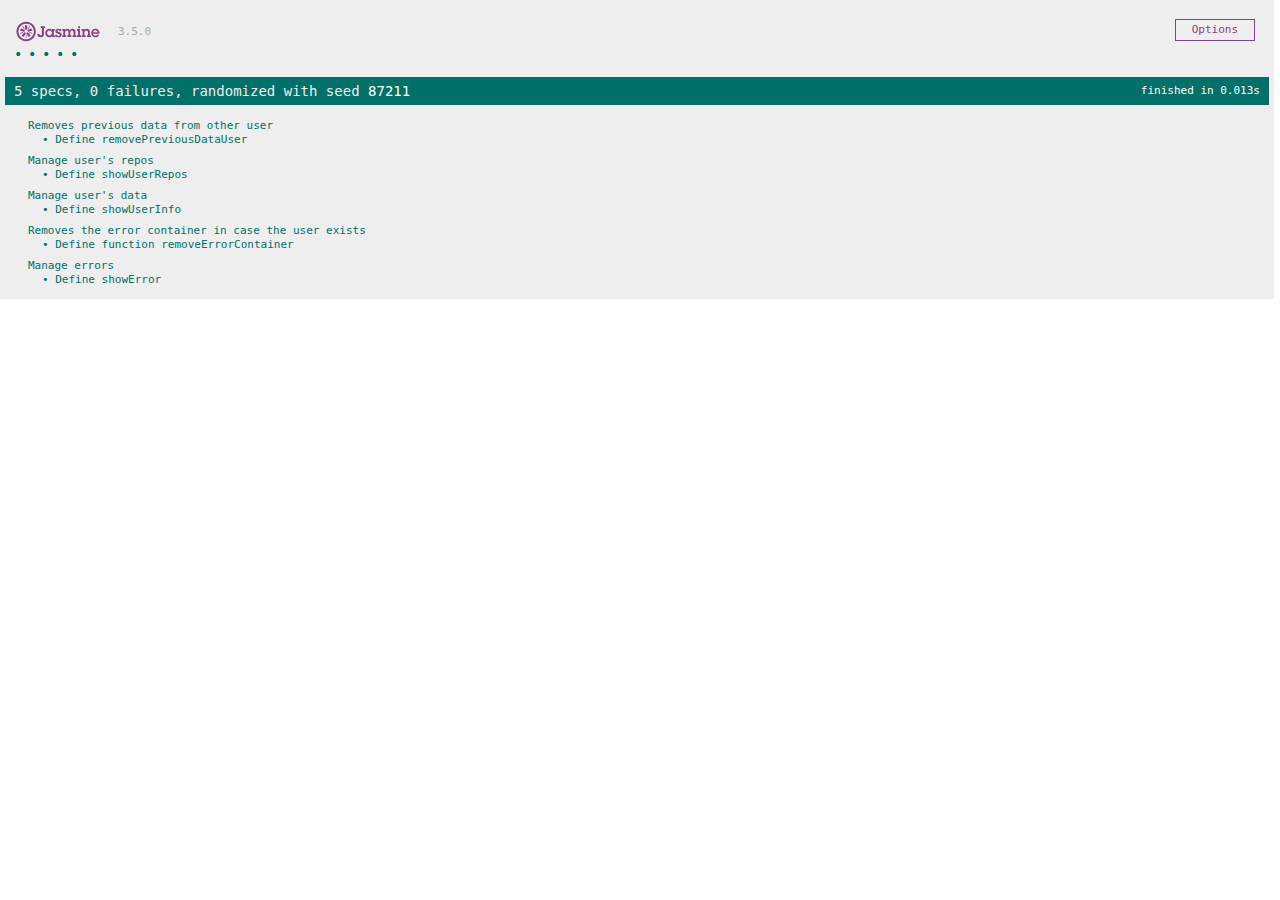
<file: SpecRunner.html>
<!DOCTYPE html>
<html>
<head>
  <meta charset="utf-8">
  <title>Jasmine Spec Runner v3.5.0</title>

  <link rel="shortcut icon" type="image/png" href="lib/jasmine-3.5.0/jasmine_favicon.png">
  <link rel="stylesheet" href="lib/jasmine-3.5.0/jasmine.css">

  <script src="lib/jasmine-3.5.0/jasmine.js"></script>
  <script src="lib/jasmine-3.5.0/jasmine-html.js"></script>
  <script src="lib/jasmine-3.5.0/boot.js"></script>

  <!-- include source files here... -->
  
  
  <!-- include spec files here... -->
  
</head>

<body>
  <script src="src/main.js"></script>
  <script src="src/apiServices.js"></script>
  <script src="tests/mainSpect.js"></script>
</body>
</html>
</file>
<file: lib/jasmine-3.5.0/jasmine.css>
@charset "UTF-8";
body { overflow-y: scroll; }

.jasmine_html-reporter { width: 100%; background-color: #eee; padding: 5px; margin: -8px; font-size: 11px; font-family: Monaco, "Lucida Console", monospace; line-height: 14px; color: #333; }

.jasmine_html-reporter a { text-decoration: none; }

.jasmine_html-reporter a:hover { text-decoration: underline; }

.jasmine_html-reporter p, .jasmine_html-reporter h1, .jasmine_html-reporter h2, .jasmine_html-reporter h3, .jasmine_html-reporter h4, .jasmine_html-reporter h5, .jasmine_html-reporter h6 { margin: 0; line-height: 14px; }

.jasmine_html-reporter .jasmine-banner, .jasmine_html-reporter .jasmine-symbol-summary, .jasmine_html-reporter .jasmine-summary, .jasmine_html-reporter .jasmine-result-message, .jasmine_html-reporter .jasmine-spec .jasmine-description, .jasmine_html-reporter .jasmine-spec-detail .jasmine-description, .jasmine_html-reporter .jasmine-alert .jasmine-bar, .jasmine_html-reporter .jasmine-stack-trace { padding-left: 9px; padding-right: 9px; }

.jasmine_html-reporter .jasmine-banner { position: relative; }

.jasmine_html-reporter .jasmine-banner .jasmine-title { background: url("[data-uri]") no-repeat; background: url("[data-uri]") no-repeat, none; -moz-background-size: 100%; -o-background-size: 100%; -webkit-background-size: 100%; background-size: 100%; display: block; float: left; width: 90px; height: 25px; }

.jasmine_html-reporter .jasmine-banner .jasmine-version { margin-left: 14px; position: relative; top: 6px; }

.jasmine_html-reporter #jasmine_content { position: fixed; right: 100%; }

.jasmine_html-reporter .jasmine-version { color: #aaa; }

.jasmine_html-reporter .jasmine-banner { margin-top: 14px; }

.jasmine_html-reporter .jasmine-duration { color: #fff; float: right; line-height: 28px; padding-right: 9px; }

.jasmine_html-reporter .jasmine-symbol-summary { overflow: hidden; margin: 14px 0; }

.jasmine_html-reporter .jasmine-symbol-summary li { display: inline-block; height: 10px; width: 14px; font-size: 16px; }

.jasmine_html-reporter .jasmine-symbol-summary li.jasmine-passed { font-size: 14px; }

.jasmine_html-reporter .jasmine-symbol-summary li.jasmine-passed:before { color: #007069; content: "•"; }

.jasmine_html-reporter .jasmine-symbol-summary li.jasmine-failed { line-height: 9px; }

.jasmine_html-reporter .jasmine-symbol-summary li.jasmine-failed:before { color: #ca3a11; content: "×"; font-weight: bold; margin-left: -1px; }

.jasmine_html-reporter .jasmine-symbol-summary li.jasmine-excluded { font-size: 14px; }

.jasmine_html-reporter .jasmine-symbol-summary li.jasmine-excluded:before { color: #bababa; content: "•"; }

.jasmine_html-reporter .jasmine-symbol-summary li.jasmine-excluded-no-display { font-size: 14px; display: none; }

.jasmine_html-reporter .jasmine-symbol-summary li.jasmine-pending { line-height: 17px; }

.jasmine_html-reporter .jasmine-symbol-summary li.jasmine-pending:before { color: #ba9d37; content: "*"; }

.jasmine_html-reporter .jasmine-symbol-summary li.jasmine-empty { font-size: 14px; }

.jasmine_html-reporter .jasmine-symbol-summary li.jasmine-empty:before { color: #ba9d37; content: "•"; }

.jasmine_html-reporter .jasmine-run-options { float: right; margin-right: 5px; border: 1px solid #8a4182; color: #8a4182; position: relative; line-height: 20px; }

.jasmine_html-reporter .jasmine-run-options .jasmine-trigger { cursor: pointer; padding: 8px 16px; }

.jasmine_html-reporter .jasmine-run-options .jasmine-payload { position: absolute; display: none; right: -1px; border: 1px solid #8a4182; background-color: #eee; white-space: nowrap; padding: 4px 8px; }

.jasmine_html-reporter .jasmine-run-options .jasmine-payload.jasmine-open { display: block; }

.jasmine_html-reporter .jasmine-bar { line-height: 28px; font-size: 14px; display: block; color: #eee; }

.jasmine_html-reporter .jasmine-bar.jasmine-failed, .jasmine_html-reporter .jasmine-bar.jasmine-errored { background-color: #ca3a11; border-bottom: 1px solid #eee; }

.jasmine_html-reporter .jasmine-bar.jasmine-passed { background-color: #007069; }

.jasmine_html-reporter .jasmine-bar.jasmine-incomplete { background-color: #bababa; }

.jasmine_html-reporter .jasmine-bar.jasmine-skipped { background-color: #bababa; }

.jasmine_html-reporter .jasmine-bar.jasmine-warning { background-color: #ba9d37; color: #333; }

.jasmine_html-reporter .jasmine-bar.jasmine-menu { background-color: #fff; color: #aaa; }

.jasmine_html-reporter .jasmine-bar.jasmine-menu a { color: #333; }

.jasmine_html-reporter .jasmine-bar a { color: white; }

.jasmine_html-reporter.jasmine-spec-list .jasmine-bar.jasmine-menu.jasmine-failure-list, .jasmine_html-reporter.jasmine-spec-list .jasmine-results .jasmine-failures { display: none; }

.jasmine_html-reporter.jasmine-failure-list .jasmine-bar.jasmine-menu.jasmine-spec-list, .jasmine_html-reporter.jasmine-failure-list .jasmine-summary { display: none; }

.jasmine_html-reporter .jasmine-results { margin-top: 14px; }

.jasmine_html-reporter .jasmine-summary { margin-top: 14px; }

.jasmine_html-reporter .jasmine-summary ul { list-style-type: none; margin-left: 14px; padding-top: 0; padding-left: 0; }

.jasmine_html-reporter .jasmine-summary ul.jasmine-suite { margin-top: 7px; margin-bottom: 7px; }

.jasmine_html-reporter .jasmine-summary li.jasmine-passed a { color: #007069; }

.jasmine_html-reporter .jasmine-summary li.jasmine-failed a { color: #ca3a11; }

.jasmine_html-reporter .jasmine-summary li.jasmine-empty a { color: #ba9d37; }

.jasmine_html-reporter .jasmine-summary li.jasmine-pending a { color: #ba9d37; }

.jasmine_html-reporter .jasmine-summary li.jasmine-excluded a { color: #bababa; }

.jasmine_html-reporter .jasmine-specs li.jasmine-passed a:before { content: "• "; }

.jasmine_html-reporter .jasmine-specs li.jasmine-failed a:before { content: "× "; }

.jasmine_html-reporter .jasmine-specs li.jasmine-empty a:before { content: "* "; }

.jasmine_html-reporter .jasmine-specs li.jasmine-pending a:before { content: "• "; }

.jasmine_html-reporter .jasmine-specs li.jasmine-excluded a:before { content: "• "; }

.jasmine_html-reporter .jasmine-description + .jasmine-suite { margin-top: 0; }

.jasmine_html-reporter .jasmine-suite { margin-top: 14px; }

.jasmine_html-reporter .jasmine-suite a { color: #333; }

.jasmine_html-reporter .jasmine-failures .jasmine-spec-detail { margin-bottom: 28px; }

.jasmine_html-reporter .jasmine-failures .jasmine-spec-detail .jasmine-description { background-color: #ca3a11; color: white; }

.jasmine_html-reporter .jasmine-failures .jasmine-spec-detail .jasmine-description a { color: white; }

.jasmine_html-reporter .jasmine-result-message { padding-top: 14px; color: #333; white-space: pre-wrap; }

.jasmine_html-reporter .jasmine-result-message span.jasmine-result { display: block; }

.jasmine_html-reporter .jasmine-stack-trace { margin: 5px 0 0 0; max-height: 224px; overflow: auto; line-height: 18px; color: #666; border: 1px solid #ddd; background: white; white-space: pre; }
</file>
